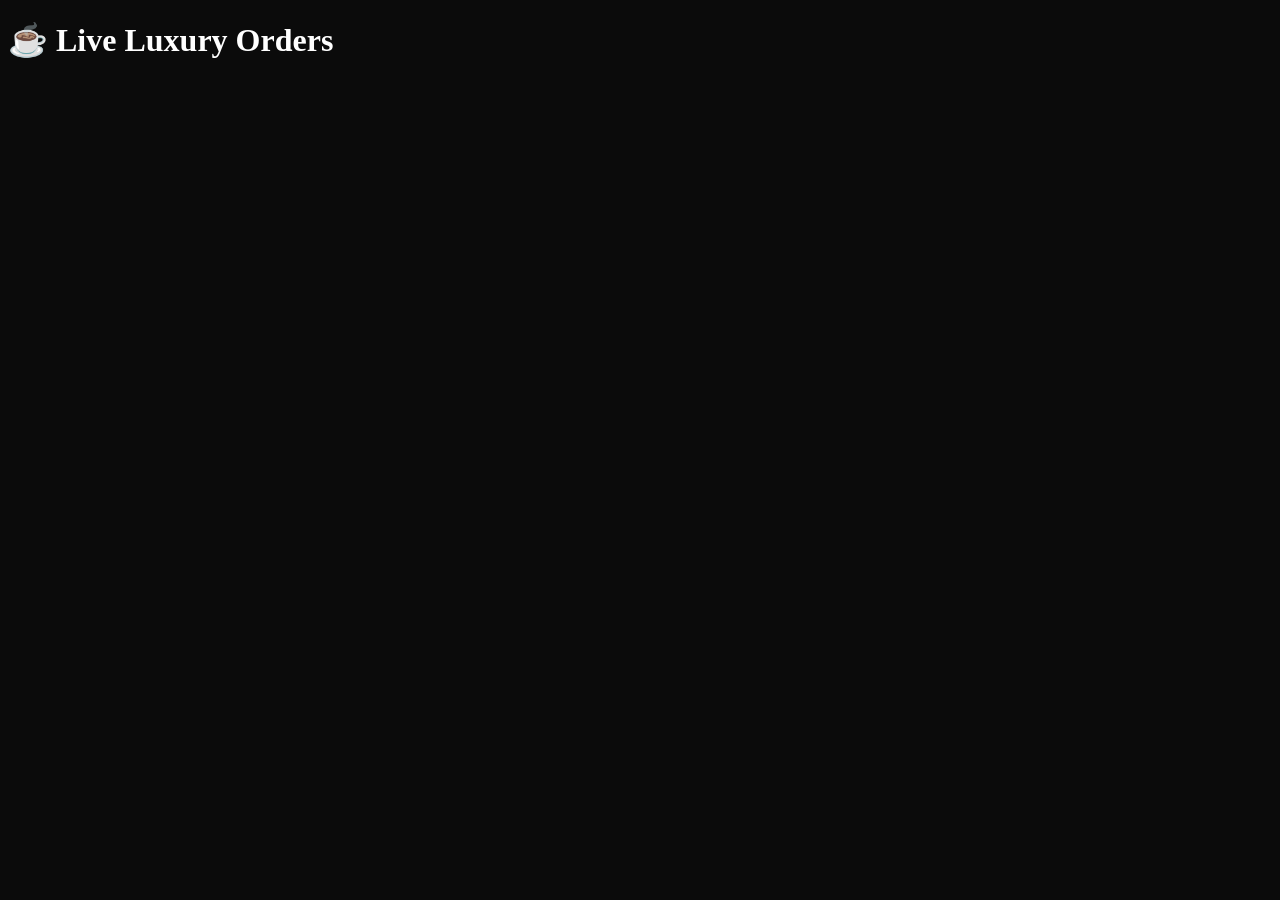
<file: admin.html>
<!DOCTYPE html>
<html>
<head>
<title>Luxury Cafe Dashboard</title>

<style>
body{
background:#0b0b0b;
color:white;
font-family:Poppins;
}

.order{
background:#1a1a1a;
margin:25px;
padding:25px;
border-radius:15px;
border-left:6px solid gold;
}
</style>

</head>

<body>

<h1>☕ Live Luxury Orders</h1>

<div id="orders"></div>

<script>

setInterval(load,1000);

function load(){

let orders=JSON.parse(localStorage.getItem("orders"))||[];

let html="";

orders.forEach(o=>{
html+=`
<div class="order">
<h2>${o.table}</h2>
<p>${o.items.join(", ")}</p>
<small>${o.time}</small>
</div>`;
});

document.getElementById("orders").innerHTML=html;
}

</script>

</body>
</html>
</file>
